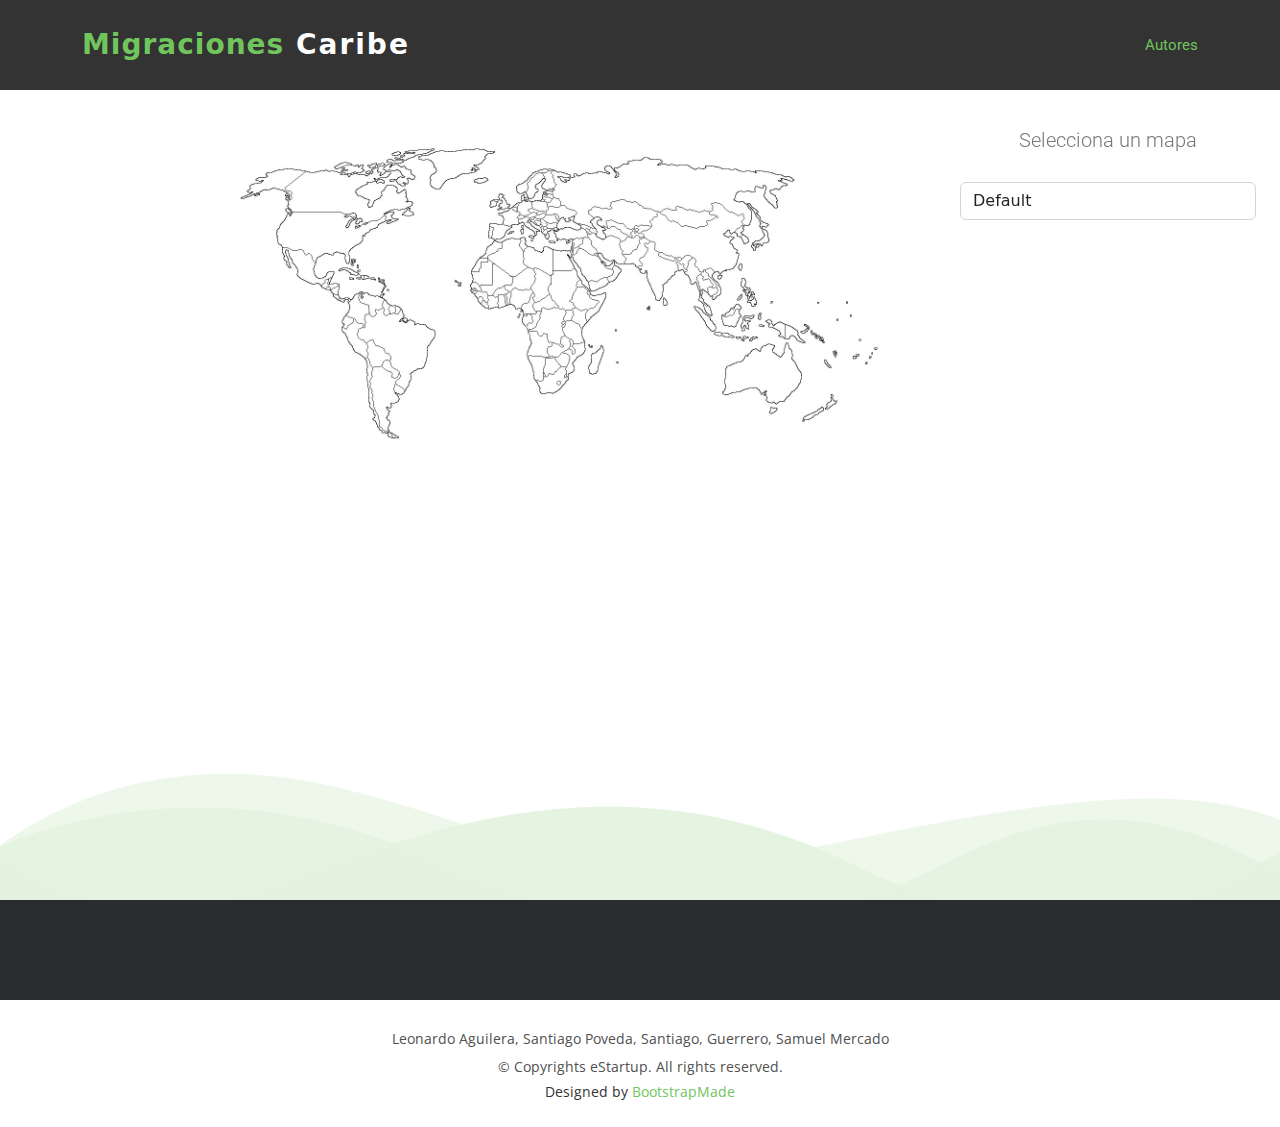
<file: index.html>
<!DOCTYPE html>
<html lang="en">

<head>
  <meta charset="utf-8">
  <meta content="width=device-width, initial-scale=1.0" name="viewport">

  <title>eStartup Bootstrap Template - Index</title>
  <meta content="" name="description">
  <meta content="" name="keywords">

  <!-- Favicons -->
  <link href="assets/img/favicon.png" rel="icon">
  <link href="assets/img/apple-touch-icon.png" rel="apple-touch-icon">

  <!-- Google Fonts -->
  <link href="https://fonts.googleapis.com/css?family=Open+Sans:300,300i,400,400i,700,700i|Roboto:100,300,400,500,700|Philosopher:400,400i,700,700i" rel="stylesheet">

  <!-- Vendor CSS Files -->
  <link href="assets/vendor/aos/aos.css" rel="stylesheet">
  <link href="assets/vendor/bootstrap/css/bootstrap.min.css" rel="stylesheet">
  <link href="assets/vendor/bootstrap-icons/bootstrap-icons.css" rel="stylesheet">
  <link href="assets/vendor/glightbox/css/glightbox.min.css" rel="stylesheet">
  <link href="assets/vendor/swiper/swiper-bundle.min.css" rel="stylesheet">

  <!-- Template Main CSS File -->
  <link href="assets/css/style.css" rel="stylesheet">
  <script src="https://code.jquery.com/jquery-3.6.0.min.js"></script>

  <!-- =======================================================
  * Template Name: eStartup
  * Updated: Mar 10 2023 with Bootstrap v5.2.3
  * Template URL: https://bootstrapmade.com/estartup-bootstrap-landing-page-template/
  * Author: BootstrapMade.com
  * License: https://bootstrapmade.com/license/
  ======================================================== -->
</head>

<body>

  <!-- ======= Header ======= -->
  <header id="header" class="header fixed-top d-flex align-items-center background-color: #7777;">
    <div class="container d-flex align-items-center justify-content-between">

      <div id="logo">
        <h1><a href="index.html"><span>Migraciones</span> Caribe</a></h1>
        <!-- Uncomment below if you prefer to use an image logo -->
        <!-- <a href="index.html"><img src="assets/img/logo.png" alt="" title="" /></a>-->
      </div>

      <nav id="navbar" class="navbar">
        <ul class="ml-auto">
          <li><a class="nav-link scrollto active" href="people.html">Autores</a></li>
        </ul>
        <i class="bi bi-list mobile-nav-toggle"></i>
      </nav>
      <!-- .navbar -->

    </div>
  </header><!-- End Header -->

  <!-- ======= Hero Section ======= -->
  <section id="hero">
    <div class="hero-container mt-3" data-aos="fade-in">
      <div class="container-fluid">
        <div class="row justify-content-center">
          <div class="container-fluid">
            <div class="row">
              <div class="col-12 col-md-8 col-lg-6 mt-3 mt-md-0 mr-3" style="height: 700px; width: 60vw; margin-left: 180px; ">
                <!-- Contenido de la caja -->
                <img id="mapa" src="/assets/img/vacio.jpg" alt="Mapa">
              </div>
              <div class="col-12 col-md-4 col-lg-3 ml-3">
                <h2>Selecciona un mapa</h2>
                <form>
                  <div class="form-group mr-3">
                    <select class="form-control" id="mapa-selector">
                      <option value="vacio.jpg">Default</option>                      
                      <option value="europeos.jpg">Migración Europa</option>
                      <option value="mapa migraciones-1.png">Migración Asia</option>
                      <option value="mapaesclavostitle.jpg">Comercio de Esclavos</option>
                    </select>
                  </div>
                </form>
              </div>              
            </div>
          </div>
        </div>
      </div>      
      </div>      
    </div>
  </section><!-- End Hero Section -->

    <!-- ======= Contact Section ======= ---->


  <!-- ======= Footer ======= -->
  <footer class="footer">

    <div class="copyrights">
      <div class="container">
        <p>Leonardo Aguilera, Santiago Poveda, Santiago, Guerrero, Samuel Mercado</p>
        <p>&copy; Copyrights eStartup. All rights reserved.</p>
        <div class="credits">
          <!--
          All the links in the footer should remain intact.
          You can delete the links only if you purchased the pro version.
          Licensing information: https://bootstrapmade.com/license/
          Purchase the pro version with working PHP/AJAX contact form: https://bootstrapmade.com/buy/?theme=eStartup
        -->
          Designed by <a href="https://bootstrapmade.com/">BootstrapMade</a>
        </div>
      </div>
    </div>

  </footer><!-- End  Footer -->

  <a href="#" class="back-to-top d-flex align-items-center justify-content-center"><i class="bi bi-arrow-up-short"></i></a>

  <!-- Vendor JS Files -->
  <script src="assets/vendor/aos/aos.js"></script>
  <script src="assets/vendor/bootstrap/js/bootstrap.bundle.min.js"></script>
  <script src="assets/vendor/glightbox/js/glightbox.min.js"></script>
  <script src="assets/vendor/swiper/swiper-bundle.min.js"></script>
  <script src="assets/vendor/php-email-form/validate.js"></script>

  <!-- Template Main JS File -->
  <script src="assets/js/main.js"></script>


</body>

</html>
</file>
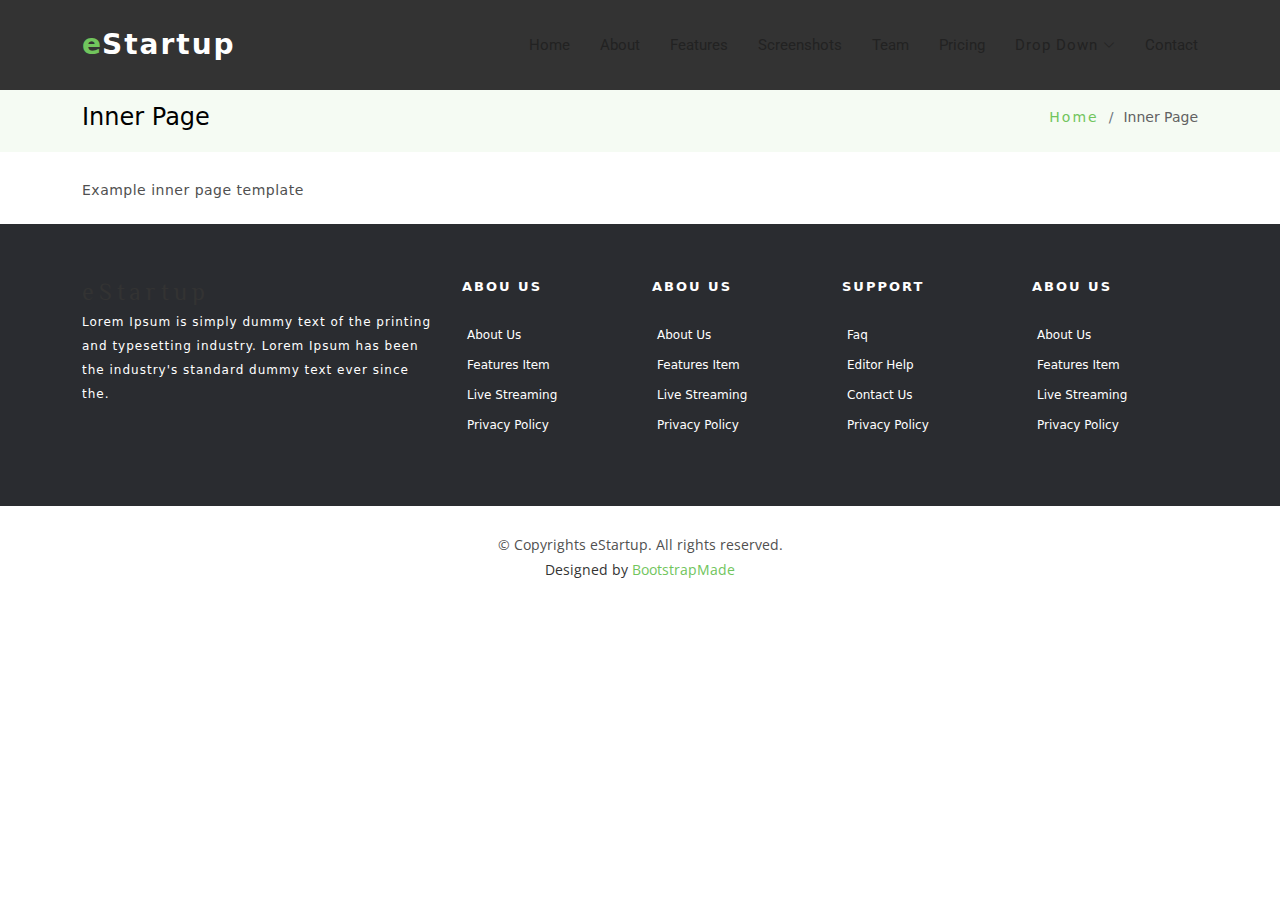
<file: inner-page.html>
<!DOCTYPE html>
<html lang="en">

<head>
  <meta charset="utf-8">
  <meta content="width=device-width, initial-scale=1.0" name="viewport">

  <title>Inner Page - eStartup Bootstrap Template</title>
  <meta content="" name="description">
  <meta content="" name="keywords">

  <!-- Favicons -->
  <link href="assets/img/favicon.png" rel="icon">
  <link href="assets/img/apple-touch-icon.png" rel="apple-touch-icon">

  <!-- Google Fonts -->
  <link href="https://fonts.googleapis.com/css?family=Open+Sans:300,300i,400,400i,700,700i|Roboto:100,300,400,500,700|Philosopher:400,400i,700,700i" rel="stylesheet">

  <!-- Vendor CSS Files -->
  <link href="assets/vendor/aos/aos.css" rel="stylesheet">
  <link href="assets/vendor/bootstrap/css/bootstrap.min.css" rel="stylesheet">
  <link href="assets/vendor/bootstrap-icons/bootstrap-icons.css" rel="stylesheet">
  <link href="assets/vendor/glightbox/css/glightbox.min.css" rel="stylesheet">
  <link href="assets/vendor/swiper/swiper-bundle.min.css" rel="stylesheet">

  <!-- Template Main CSS File -->
  <link href="assets/css/style.css" rel="stylesheet">

  <!-- =======================================================
  * Template Name: eStartup
  * Updated: Mar 10 2023 with Bootstrap v5.2.3
  * Template URL: https://bootstrapmade.com/estartup-bootstrap-landing-page-template/
  * Author: BootstrapMade.com
  * License: https://bootstrapmade.com/license/
  ======================================================== -->
</head>

<body>

  <!-- ======= Header ======= -->
  <header id="header" class="header fixed-top d-flex align-items-center">
    <div class="container d-flex align-items-center justify-content-between">

      <div id="logo">
        <h1><a href="index.html"><span>e</span>Startup</a></h1>
        <!-- Uncomment below if you prefer to use an image logo -->
        <!-- <a href="index.html"><img src="assets/img/logo.png" alt="" title="" /></a>-->
      </div>

      <nav id="navbar" class="navbar">
        <ul>
          <li><a class="nav-link scrollto " href="#hero">Home</a></li>
          <li><a class="nav-link scrollto" href="#about-us">About</a></li>
          <li><a class="nav-link scrollto" href="#features">Features</a></li>
          <li><a class="nav-link scrollto" href="#screenshots">Screenshots</a></li>
          <li><a class="nav-link scrollto" href="#team">Team</a></li>
          <li><a class="nav-link scrollto" href="#pricing">Pricing</a></li>
          <li class="dropdown"><a href="#"><span>Drop Down</span> <i class="bi bi-chevron-down"></i></a>
            <ul>
              <li><a href="#">Drop Down 1</a></li>
              <li class="dropdown"><a href="#"><span>Deep Drop Down</span> <i class="bi bi-chevron-right"></i></a>
                <ul>
                  <li><a href="#">Deep Drop Down 1</a></li>
                  <li><a href="#">Deep Drop Down 2</a></li>
                  <li><a href="#">Deep Drop Down 3</a></li>
                  <li><a href="#">Deep Drop Down 4</a></li>
                  <li><a href="#">Deep Drop Down 5</a></li>
                </ul>
              </li>
              <li><a href="#">Drop Down 2</a></li>
              <li><a href="#">Drop Down 3</a></li>
              <li><a href="#">Drop Down 4</a></li>
            </ul>
          </li>
          <li><a class="nav-link scrollto" href="#contact">Contact</a></li>
        </ul>
        <i class="bi bi-list mobile-nav-toggle"></i>
      </nav><!-- .navbar -->

    </div>
  </header><!-- End Header -->

  <main id="main">

    <!-- ======= Breadcrumbs ======= -->
    <section class="breadcrumbs">
      <div class="container">

        <div class="d-flex justify-content-between align-items-center">
          <h2>Inner Page</h2>
          <ol>
            <li><a href="index.html">Home</a></li>
            <li>Inner Page</li>
          </ol>
        </div>

      </div>
    </section><!-- End Breadcrumbs -->

    <section class="inner-page pt-4">
      <div class="container">
        <p>
          Example inner page template
        </p>
      </div>
    </section>

  </main><!-- End #main -->

  <!-- ======= Footer ======= -->
  <footer class="footer">
    <div class="container">
      <div class="row">

        <div class="col-md-12 col-lg-4">
          <div class="footer-logo">

            <a class="navbar-brand" href="#">eStartup</a>
            <p>Lorem Ipsum is simply dummy text of the printing and typesetting industry. Lorem Ipsum has been the industry's standard dummy text ever since the.</p>

          </div>
        </div>

        <div class="col-sm-6 col-md-3 col-lg-2">
          <div class="list-menu">

            <h4>Abou Us</h4>

            <ul class="list-unstyled">
              <li><a href="#">About us</a></li>
              <li><a href="#">Features item</a></li>
              <li><a href="#">Live streaming</a></li>
              <li><a href="#">Privacy Policy</a></li>
            </ul>

          </div>
        </div>

        <div class="col-sm-6 col-md-3 col-lg-2">
          <div class="list-menu">

            <h4>Abou Us</h4>

            <ul class="list-unstyled">
              <li><a href="#">About us</a></li>
              <li><a href="#">Features item</a></li>
              <li><a href="#">Live streaming</a></li>
              <li><a href="#">Privacy Policy</a></li>
            </ul>

          </div>
        </div>

        <div class="col-sm-6 col-md-3 col-lg-2">
          <div class="list-menu">

            <h4>Support</h4>

            <ul class="list-unstyled">
              <li><a href="#">faq</a></li>
              <li><a href="#">Editor help</a></li>
              <li><a href="#">Contact us</a></li>
              <li><a href="#">Privacy Policy</a></li>
            </ul>

          </div>
        </div>

        <div class="col-sm-6 col-md-3 col-lg-2">
          <div class="list-menu">

            <h4>Abou Us</h4>

            <ul class="list-unstyled">
              <li><a href="#">About us</a></li>
              <li><a href="#">Features item</a></li>
              <li><a href="#">Live streaming</a></li>
              <li><a href="#">Privacy Policy</a></li>
            </ul>

          </div>
        </div>

      </div>
    </div>

    <div class="copyrights">
      <div class="container">
        <p>&copy; Copyrights eStartup. All rights reserved.</p>
        <div class="credits">
          <!--
          All the links in the footer should remain intact.
          You can delete the links only if you purchased the pro version.
          Licensing information: https://bootstrapmade.com/license/
          Purchase the pro version with working PHP/AJAX contact form: https://bootstrapmade.com/buy/?theme=eStartup
        -->
          Designed by <a href="https://bootstrapmade.com/">BootstrapMade</a>
        </div>
      </div>
    </div>

  </footer><!-- End  Footer -->

  <a href="#" class="back-to-top d-flex align-items-center justify-content-center"><i class="bi bi-arrow-up-short"></i></a>

  <!-- Vendor JS Files -->
  <script src="assets/vendor/aos/aos.js"></script>
  <script src="assets/vendor/bootstrap/js/bootstrap.bundle.min.js"></script>
  <script src="assets/vendor/glightbox/js/glightbox.min.js"></script>
  <script src="assets/vendor/swiper/swiper-bundle.min.js"></script>
  <script src="assets/vendor/php-email-form/validate.js"></script>

  <!-- Template Main JS File -->
  <script src="assets/js/main.js"></script>

</body>

</html>
</file>
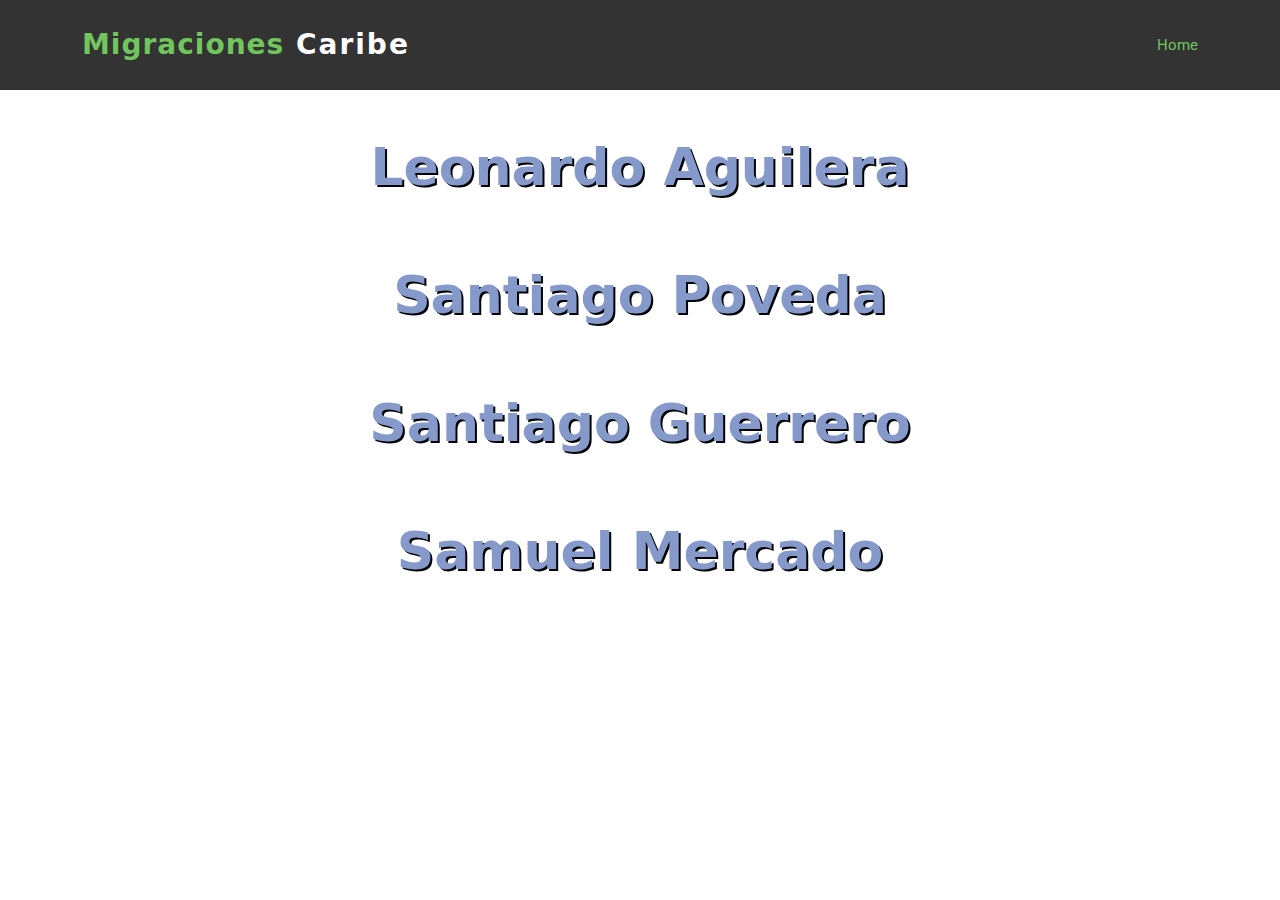
<file: people.html>
<!DOCTYPE html>
<html>
<head>
    <meta charset="utf-8">
    <meta content="width=device-width, initial-scale=1.0" name="viewport">
  
    
    <meta content="" name="description">
    <meta content="" name="keywords">
  
    <!-- Favicons -->
    <link href="assets/img/favicon.png" rel="icon">
    <link href="assets/img/apple-touch-icon.png" rel="apple-touch-icon">
  
    <!-- Google Fonts -->
    <link href="https://fonts.googleapis.com/css?family=Open+Sans:300,300i,400,400i,700,700i|Roboto:100,300,400,500,700|Philosopher:400,400i,700,700i" rel="stylesheet">
  
    <!-- Vendor CSS Files -->
    <link href="assets/vendor/aos/aos.css" rel="stylesheet">
    <link href="assets/vendor/bootstrap/css/bootstrap.min.css" rel="stylesheet">
    <link href="assets/vendor/bootstrap-icons/bootstrap-icons.css" rel="stylesheet">
    <link href="assets/vendor/glightbox/css/glightbox.min.css" rel="stylesheet">
    <link href="assets/vendor/swiper/swiper-bundle.min.css" rel="stylesheet">
  
    <!-- Template Main CSS File -->
    <link href="assets/css/style.css" rel="stylesheet">
    <script src="https://code.jquery.com/jquery-3.6.0.min.js"></script>
  
    <!-- =======================================================
    * Template Name: eStartup
    * Updated: Mar 10 2023 with Bootstrap v5.2.3
    * Template URL: https://bootstrapmade.com/estartup-bootstrap-landing-page-template/
    * Author: BootstrapMade.com
    * License: https://bootstrapmade.com/license/
    ======================================================== -->
	<title>Personas</title>
	<style>
		.containerq {
			display: flex;
			justify-content: center;
			align-items: center;
			height: 100vh;
		}

		.person {
			width: 200px;
			height: 200px;
			border-radius: 50%;
			margin: 0 20px;
			background-size: cover;
			background-position: center;
		}

		.person-1 {
			background-image: url('https://via.placeholder.com/200x200');
		}

		.person-2 {
			background-image: url('https://via.placeholder.com/200x200');
		}

		.person-3 {
			background-image: url('https://via.placeholder.com/200x200');
		}
		.person-4 {
			background-image: url('https://via.placeholder.com/200x200');
		}
	</style>
  
  <style>
		.nombre {
			font-size: 52px;
			font-weight: bold;
			text-align: center;
			margin-bottom: 50px;
			text-shadow: 2px 2px #000000;
			color: #859aca;
		}
		
		.nombre:hover {
			text-shadow: 3px 3px #ff0000;
			color: #ff0000;
			transition: all 0.5s ease;
			cursor: pointer;
		}
	</style>
</head>
<body>
    <header id="header" class="header fixed-top d-flex align-items-center background-color: #7777;">
        <div class="container d-flex align-items-center justify-content-between">
    
          <div id="logo">
            <h1><a href="index.html"><span>Migraciones</span> Caribe</a></h1>
            <!-- Uncomment below if you prefer to use an image logo -->
            <!-- <a href="index.html"><img src="assets/img/logo.png" alt="" title="" /></a>-->
          </div>
    
          <nav id="navbar" class="navbar">
            <ul class="ml-auto">
              <li><a class="nav-link scrollto active" href="index.html">Home</a></li>
            </ul>
            <i class="bi bi-list mobile-nav-toggle"></i>
          </nav>
          <!-- .navbar -->
    
        </div>
    </header><!-- End Header -->
    <section>
      <div class="nombre">Juan Pérez</div>
      <div class="nombre">Leonardo Aguilera</div>
      <div class="nombre">Santiago Poveda</div>
      <div class="nombre">Santiago Guerrero</div>
      <div class="nombre">Samuel Mercado</div>
    </section>


</body>
</html>
</file>
<file: assets/css/style.css>
/**
* Template Name: eStartup
* Updated: Mar 10 2023 with Bootstrap v5.2.3
* Template URL: https://bootstrapmade.com/estartup-bootstrap-landing-page-template/
* Author: BootstrapMade.com
* License: https://bootstrapmade.com/license/
*/

/*--------------------------------------------------------------
# General
--------------------------------------------------------------*/
body {
  background-color: #fff;
  color: #333;
}

h1,
h2,
h3,
h4,
h5,
h6 {
  margin: 0;
}

h2 {
  color: #000;
  font-weight: 600;
}

h4 {
  color: #000;
  font-size: 13px;
  font-weight: 700;
  letter-spacing: 2px;
  text-transform: uppercase;
  line-height: 2;
}

h5 {
  color: #626262;
  font-size: 14px;
  font-weight: 500;
}

a {
  letter-spacing: 2px;
  text-decoration: none;
  color: #71c55d;
}

a:hover {
  color: #92d283;
}

ul {
  letter-spacing: 1px;
}

li {
  color: #626262;
  font-size: 13px;
  font-weight: 400;
  letter-spacing: 2px;
  line-height: 30px;
  text-transform: capitalize;
}

p {
  color: #505050;
  font-size: 14px;
  font-weight: 300;
  letter-spacing: 0.5px;
  line-height: 2;
  margin-bottom: 20px;
}

span {
  letter-spacing: 1px;
}

.container-full {
  padding-left: 0;
  padding-right: 0;
}

.btn {
  border: 1px solid #fff;
  border-radius: 50px;
  color: #fff;
  font-size: 11px;
  font-weight: 600;
  padding: 15px 40px;
  text-transform: uppercase;
  transition: all 0.5s ease-in-out 0s;
}

.btn-default:hover {
  color: #fff;
  background-color: #e6e6e6;
  border-color: #adadad;
}

.fa {
  text-decoration: none;
  font-size: 13px;
}

/*--------------------------------------------------------------
# Back to top button
--------------------------------------------------------------*/
.back-to-top {
  position: fixed;
  visibility: hidden;
  opacity: 0;
  right: 15px;
  bottom: 15px;
  z-index: 996;
  background: #71c55d;
  width: 40px;
  height: 40px;
  border-radius: 4px;
  transition: all 0.4s;
}

.back-to-top i {
  font-size: 28px;
  color: #fff;
  line-height: 0;
}

.back-to-top:hover {
  background: #8bd07b;
  color: #fff;
}

.back-to-top.active {
  visibility: visible;
  opacity: 1;
}

/*--------------------------------------------------------------
# Header
--------------------------------------------------------------*/
#header {
  background: #333;
  z-index: 997;
  transition: all 0.5s ease;
  padding: 20px 0;
}

#header #logo h1 {
  color: #505050;
  font-size: 28px;
  font-weight: 600;
  letter-spacing: 1px;
  margin: 0;
}

#header #logo h1 a {
  color: #ffff;
  display: inline-block;
  text-decoration: none;
}

#header #logo h1 a span {
  color: #71c55d;
}

#header #logo img {
  padding: 0;
  margin: 0;
}

#header.header-scrolled {
  background: #333;
  box-shadow: 0 3px 7px rgba(0, 0, 0, 0.1);
  padding: 12px 0;
}

/*--------------------------------------------------------------
# Navigation Menu
--------------------------------------------------------------*/
/**
* Desktop Navigation 
*/
.navbar {
  padding: 0;
}

.navbar ul {
  margin: 0;
  padding: 0;
  display: flex;
  list-style: none;
  align-items: center;
}

.navbar li {
  position: relative;
}

.navbar a,
.navbar a:focus {
  display: flex;
  align-items: center;
  justify-content: space-between;
  padding: 10px 0 10px 30px;
  font-family: "Roboto", sans-serif;
  font-size: 15px;
  color: #222;
  white-space: nowrap;
  transition: 0.3s;
  letter-spacing: 0;
}

.navbar a i,
.navbar a:focus i {
  font-size: 12px;
  line-height: 0;
  margin-left: 5px;
}

.navbar a:hover,
.navbar .active,
.navbar .active:focus,
.navbar li:hover>a {
  color: #71c55d;
}

.navbar .dropdown ul {
  display: block;
  position: absolute;
  left: 14px;
  top: calc(100% + 30px);
  margin: 0;
  padding: 10px 0;
  z-index: 99;
  opacity: 0;
  visibility: hidden;
  background: #fff;
  box-shadow: 0px 0px 30px rgba(127, 137, 161, 0.25);
  transition: 0.3s;
  border-radius: 4px;
}

.navbar .dropdown ul li {
  min-width: 200px;
}

.navbar .dropdown ul a {
  padding: 10px 20px;
  text-transform: none;
}

.navbar .dropdown ul a i {
  font-size: 12px;
}

.navbar .dropdown ul a:hover,
.navbar .dropdown ul .active:hover,
.navbar .dropdown ul li:hover>a {
  color: #71c55d;
}

.navbar .dropdown:hover>ul {
  opacity: 1;
  top: 100%;
  visibility: visible;
}

.navbar .dropdown .dropdown ul {
  top: 0;
  left: calc(100% - 30px);
  visibility: hidden;
}

.navbar .dropdown .dropdown:hover>ul {
  opacity: 1;
  top: 0;
  left: 100%;
  visibility: visible;
}

@media (max-width: 1366px) {
  .navbar .dropdown .dropdown ul {
    left: -90%;
  }

  .navbar .dropdown .dropdown:hover>ul {
    left: -100%;
  }
}

/**
* Mobile Navigation 
*/
.mobile-nav-toggle {
  color: #222;
  font-size: 28px;
  cursor: pointer;
  display: none;
  line-height: 0;
  transition: 0.5s;
}

.mobile-nav-toggle.bi-x {
  color: #333;
}

@media (max-width: 991px) {
  .mobile-nav-toggle {
    display: block;
  }

  .navbar ul {
    display: none;
  }
}

.navbar-mobile {
  position: fixed;
  overflow: hidden;
  top: 0;
  right: 0;
  left: 0;
  bottom: 0;
  background: rgba(34, 34, 34, 0.9);
  transition: 0.3s;
  z-index: 999;
}

.navbar-mobile .mobile-nav-toggle {
  position: absolute;
  top: 15px;
  right: 15px;
}

.navbar-mobile ul {
  display: block;
  position: absolute;
  top: 55px;
  right: 15px;
  bottom: 15px;
  left: 15px;
  padding: 10px 0;
  border-radius: 6px;
  background-color: #333;
  overflow-y: auto;
  transition: 0.3s;
}

.navbar-mobile a,
.navbar-mobile a:focus {
  padding: 10px 20px;
  font-size: 15px;
  color: #222;
}

.navbar-mobile a:hover,
.navbar-mobile .active,
.navbar-mobile li:hover>a {
  color: #71c55d;
}

.navbar-mobile .getstarted,
.navbar-mobile .getstarted:focus {
  margin: 15px;
}

.navbar-mobile .dropdown ul {
  position: static;
  display: none;
  margin: 10px 20px;
  padding: 10px 0;
  z-index: 99;
  opacity: 1;
  visibility: visible;
  background: #fff;
  box-shadow: 0px 0px 30px rgba(127, 137, 161, 0.25);
}

.navbar-mobile .dropdown ul li {
  min-width: 200px;
}

.navbar-mobile .dropdown ul a {
  padding: 10px 20px;
}

.navbar-mobile .dropdown ul a i {
  font-size: 12px;
}

.navbar-mobile .dropdown ul a:hover,
.navbar-mobile .dropdown ul .active:hover,
.navbar-mobile .dropdown ul li:hover>a {
  color: #71c55d;
}

.navbar-mobile .dropdown>.dropdown-active {
  display: block;
}

/*--------------------------------------------------------------
# Hero Section
--------------------------------------------------------------*/
#hero {
  width: 100%;
  height: calc(100vh - 40px);
  background: url(../img/hero-bg.png) center bottom no-repeat;
  background-size: 100%;
  position: relative;
  margin-top: 40px;
}

@media (min-width: 1025px) {
  #hero {
    background-attachment: fixed;
  }
}

@media (min-width: 1025px) and (max-height: 768px) {
  #hero {
    height: 110vh;
  }
}

@media (max-height: 600px) {
  #hero {
    height: 200vh;
  }
}

#hero .hero-container {
  position: absolute;
  bottom: 0;
  top: 0;
  left: 0;
  right: 0;
  display: flex;
  justify-content: center;
  align-items: center;
  flex-direction: column;
  text-align: center;
}

#hero h1 {
  margin: 0 0 10px 0;
  font-size: 48px;
  font-weight: 700;
  line-height: 56px;
  font-family: "Philosopher", sans-serif;
  color: #71c55d;
}

@media (max-width: 768px) {
  #hero h1 {
    font-size: 28px;
    line-height: 36px;
  }
}

#hero h2 {
  color: #777;
  margin-bottom: 30px;
  font-size: 20px;
  font-family: "Roboto", sans-serif;
  font-weight: 300;
}

@media (max-width: 768px) {
  #hero h2 {
    font-size: 18px;
    line-height: 24px;
    margin-bottom: 30px;
  }
}

#hero img {
  max-width: 95%;
  margin-bottom: 30px;
}

#hero .btn-get-started {
  font-family: "Roboto", sans-serif;
  text-transform: uppercase;
  font-weight: 400;
  font-size: 13px;
  letter-spacing: 1px;
  display: inline-block;
  padding: 11px 36px;
  border-radius: 50px;
  transition: 0.5s;
  margin-bottom: 30px;
  border: 2px solid #71c55d;
  background: #fff;
  color: #71c55d;
  text-decoration: none;
}

#hero .btn-get-started:hover {
  background: #71c55d;
  color: #fff;
}

#hero .btns a {
  color: #555;
  font-size: 11px;
  font-weight: 600;
  text-transform: uppercase;
  margin: 4px 20px;
  text-decoration: none;
  transition: 0.3s;
}

@media (max-width: 575px) {
  #hero .btns a {
    margin: 4px 8px;
  }
}

#hero .btns a:hover {
  color: #71c55d;
}

/*--------------------------------------------------------------
# Sections
--------------------------------------------------------------*/
section {
  overflow: hidden;
}

.padd-section {
  padding-bottom: 80px;
  padding-top: 80px;
}

@media (max-width: 992px) {
  .padd-section {
    padding-top: 40px;
    padding-bottom: 40px;
  }
}

.section-title {
  margin-bottom: 80px;
}

@media (max-width: 992px) {
  .section-title {
    margin-bottom: 40px;
  }
}

.section-title h2 {
  font-family: "Roboto", sans-serif;
  font-size: 45px;
  font-weight: 100;
  letter-spacing: 2px;
  margin-bottom: 20px;
  text-transform: capitalize;
}

.section-title .separator {
  margin: 0;
}

.separator {
  color: #626262;
  font-family: "Roboto", sans-serif;
  font-size: 15px;
  font-weight: 300;
  margin-bottom: 30px;
  text-transform: capitalize;
}

/*--------------------------------------------------------------
# Breadcrumbs
--------------------------------------------------------------*/
.breadcrumbs {
  padding: 20px 0;
  background-color: #f5fbf3;
  min-height: 40px;
  margin-top: 82px;
}

@media (max-width: 992px) {
  .breadcrumbs {
    margin-top: 68px;
  }
}

.breadcrumbs h2 {
  font-size: 24px;
  font-weight: 300;
  margin: 0;
}

@media (max-width: 992px) {
  .breadcrumbs h2 {
    margin: 0 0 10px 0;
  }
}

.breadcrumbs ol {
  display: flex;
  flex-wrap: wrap;
  list-style: none;
  padding: 0;
  margin: 0;
}

.breadcrumbs ol li {
  letter-spacing: 0;
  font-size: 14px;
}

.breadcrumbs ol li+li {
  padding-left: 10px;
}

.breadcrumbs ol li+li::before {
  display: inline-block;
  padding-right: 10px;
  color: #6c757d;
  content: "/";
}

@media (max-width: 768px) {
  .breadcrumbs .d-flex {
    display: block !important;
  }

  .breadcrumbs ol {
    display: block;
  }

  .breadcrumbs ol li {
    display: inline-block;
  }
}

/* Get Started Section
--------------------------------*/
#get-started {
  display: inline-block;
  height: 100%;
  width: 100%;
}

#get-started .feature-block {
  background: #fff none repeat scroll 0 0;
  padding: 30px 20px;
  transition: all 0.5s ease-in-out 0s;
}

#get-started .feature-block img {
  height: 60px;
  margin-bottom: 30px;
  width: 60px;
}

@media (max-width: 991px) {
  #get-started .feature-block {
    margin-bottom: 30px;
  }
}

#get-started .feature-block:hover {
  box-shadow: 0 0 35px rgba(0, 0, 0, 0.1);
  transition: all 0.5s ease-in-out 0s;
}

#get-started .feature-block h4 {
  margin-bottom: 20px;
}

#get-started .feature-block p {
  margin-bottom: 20px;
}

#get-started .feature-block a {
  color: #505050;
  font-size: 12px;
  font-weight: 600;
  text-decoration: none;
  text-transform: capitalize;
  transition: 0.3s;
}

#get-started .feature-block a:hover {
  color: #71c55d;
}

/* About Us Section
--------------------------------*/
#about-us img {
  max-width: 100%;
}

#about-us .about-content {
  padding-top: 60px;
}

#about-us .about-content h2 {
  color: #252525;
  font-family: "roboto";
  font-size: 39px;
  font-weight: 100;
  letter-spacing: 2px;
  margin-bottom: 20px;
  text-transform: capitalize;
}

#about-us .about-content span {
  font-weight: 700;
  padding-right: 10px;
  text-transform: uppercase;
}

#about-us .about-content ul li {
  line-height: 36px;
}

#about-us .about-content ul li .fa {
  padding-right: 20px;
}

/* Features Section
--------------------------------*/
#features {
  display: inline-block;
  height: 100%;
  width: 100%;
}

#features .feature-block {
  background: #fff none repeat scroll 0 0;
  padding: 30px 20px;
  margin-bottom: 30px;
  transition: all 0.5s ease-in-out 0s;
}

#features .feature-block img {
  height: 60px;
  margin-bottom: 30px;
  width: 60px;
}

#features .feature-block:hover {
  box-shadow: 0 0 35px rgba(0, 0, 0, 0.1);
  transition: all 0.5s ease-in-out 0s;
}

#features .feature-block h4 {
  margin-bottom: 20px;
}

#features .feature-block p {
  margin-bottom: 0;
}

/* Screenshots Section
--------------------------------*/
#screenshots .swiper-pagination {
  margin-top: 20px;
  position: relative;
}

#screenshots .swiper-pagination .swiper-pagination-bullet {
  width: 12px;
  height: 12px;
  background-color: #fff;
  opacity: 1;
  border: 1px solid #71c55d;
}

#screenshots .swiper-pagination .swiper-pagination-bullet-active {
  background-color: #71c55d;
}

/* Video Section
--------------------------------*/
#video {
  background: url(../img/video-bg.jpg) center center;
  background-repeat: no-repeat;
  background-size: cover;
  height: 400px;
  overflow: hidden;
}

#video .overlay {
  background: rgba(0, 0, 0, 0.85);
  height: 100%;
}

#video .overlay .play-btn {
  width: 94px;
  height: 94px;
  background: radial-gradient(#71c55d 50%, rgba(113, 197, 93, 0.15) 52%);
  border-radius: 50%;
  display: block;
  margin: 153px auto 0;
  position: relative;
  overflow: hidden;
}

#video .overlay .play-btn::after {
  content: "";
  position: absolute;
  left: 50%;
  top: 50%;
  transform: translateX(-40%) translateY(-50%);
  width: 0;
  height: 0;
  border-top: 10px solid transparent;
  border-bottom: 10px solid transparent;
  border-left: 15px solid #fff;
  z-index: 100;
  transition: all 400ms cubic-bezier(0.55, 0.055, 0.675, 0.19);
}

#video .overlay .play-btn:before {
  content: "";
  position: absolute;
  width: 120px;
  height: 120px;
  animation-delay: 0s;
  animation: pulsate1 2s;
  animation-direction: forwards;
  animation-iteration-count: infinite;
  animation-timing-function: steps;
  opacity: 1;
  border-radius: 50%;
  border: 2px solid rgba(255, 255, 255, 0.5);
  top: -15%;
  left: -15%;
  background: rgba(198, 16, 0, 0);
}

#video .overlay .play-btn:hover::after {
  border-left: 15px solid #71c55d;
  transform: scale(20);
}

#video .overlay .play-btn:hover::before {
  content: "";
  position: absolute;
  left: 50%;
  top: 50%;
  transform: translateX(-40%) translateY(-50%);
  width: 0;
  height: 0;
  border: none;
  border-top: 10px solid transparent;
  border-bottom: 10px solid transparent;
  border-left: 15px solid #fff;
  z-index: 200;
  animation: none;
  border-radius: 0;
}

@keyframes pulsate1 {
  0% {
    transform: scale(0.6, 0.6);
    opacity: 1;
  }

  100% {
    transform: scale(1, 1);
    opacity: 0;
  }
}

/* Team Section
--------------------------------*/
#team .team-block {
  box-shadow: 0 0 35px rgba(0, 0, 0, 0.1);
  height: 254px;
  overflow: hidden;
  position: relative;
  width: 100%;
}

@media (max-width: 991px) {
  #team .team-block {
    margin-bottom: 30px;
  }
}

#team .team-block img {
  width: 100%;
}

#team .team-block .team-content {
  background: #fff none repeat scroll 0 0;
  bottom: 0;
  box-shadow: 0 0 4px 0 rgba(0, 0, 0, 0.2), 0 0 0 0 rgba(0, 0, 0, 0.19);
  bottom: -147px;
  padding: 20px 0;
  position: absolute;
  width: 100%;
  transition: all 0.5s ease-in-out 0s;
}

#team .team-block .team-content ul {
  display: block;
  width: 100%;
}

#team .team-block .team-content ul li {
  display: inline-block;
}

#team .team-block .team-content ul li a {
  color: #626262;
}

#team .team-block .team-content ul li a .fa {
  float: left;
  padding-left: 10px;
  padding-right: 10px;
  transition: 0.3s;
}

#team .team-block .team-content ul li a .fa:hover {
  color: #71c55d;
}

#team .team-block .team-content ul>span {
  display: inline-block;
  font-size: 14px;
  font-weight: 300;
  letter-spacing: 0.5px;
  margin-bottom: 20px;
  text-transform: uppercase;
}

#team .team-block:hover .team-content {
  bottom: 0px;
  transition: all 0.5s ease-in-out 0s;
}

/* Testimonials Section
--------------------------------*/
#testimonials .testimonials-content {
  box-shadow: 0 0 35px rgba(0, 0, 0, 0.1);
  padding: 49px 20px;
}

#testimonials .testimonials-content::before {
  color: #71c55d;
  content: "\f10e";
  display: inline-block;
  font: 70px/1 FontAwesome;
  position: absolute;
  right: 43px;
  text-align: left;
  top: -29px;
}

#testimonials .top-top>h2 {
  font-family: "Roboto" sans-serif;
  font-size: 45px;
  font-weight: 100;
  letter-spacing: 2px;
  margin-bottom: 20px;
  text-transform: capitalize;
}

#testimonials .top-top>h4 {
  font: 700 12px Lato, sans-serif;
}

#testimonials .top-top span {
  font-size: 12px;
  font-weight: 300;
  margin-left: 26px;
}

#testimonials .btm-btm ul li {
  float: left;
  margin: 0 8px;
  border-radius: 50%;
  padding: 0;
  overflow: hidden;
  background: #ddd none repeat scroll 0 0;
  cursor: pointer;
  height: 12px !important;
  width: 12px !important;
  border: 0;
  content: "";
}

#testimonials .btm-btm .active {
  background: #71c55d;
}

.carousel-indicators {
  position: relative;
  bottom: 0;
  left: 0;
  bottom: 0 !important;
  z-index: 15;
  width: auto;
  padding-left: 0;
  margin: 30px auto 0 auto;
  margin-right: auto;
  text-align: center;
  list-style: none;
  margin-bottom: 0;
  display: inline-block;
}

.carousel-indicators li {
  margin: 0;
}

/* Pricing Table Section
--------------------------------*/
#pricing .block-pricing {
  background: #fff;
  box-shadow: 0 0 0 0 rgba(0, 0, 0, 0.2), 0 0 4px 0 rgba(0, 0, 0, 0.19);
  display: inline-block;
  position: relative;
  width: 100%;
  text-align: center;
  padding: 30px 0;
}

@media (max-width: 991px) {
  #pricing .block-pricing {
    margin-bottom: 30px;
  }
}

#pricing .block-pricing .table {
  margin-bottom: 0;
  padding: 30px 15px;
  max-width: 100%;
  width: 100%;
}

#pricing .block-pricing .pricing-table h4 {
  padding-bottom: 30px;
}

#pricing .block-pricing h2 {
  margin-bottom: 30px;
}

#pricing .block-pricing ul {
  list-style: outside none none;
  margin: 10px auto;
  max-width: 240px;
  padding: 0;
}

#pricing .block-pricing ul li {
  border-bottom: 1px solid rgba(153, 153, 153, 0.3);
  padding: 12px 0;
  text-align: center;
}

#pricing .block-pricing ul li b {
  color: #3c4857;
}

#pricing .block-pricing .pricing-table .table_btn a {
  background: #71c55d;
  color: #fff;
  margin: 0;
  display: inline-block;
}

#pricing .block-pricing .pricing-table .table_btn a:hover {
  background: #55b03f;
}

#pricing .block-pricing .pricing-table .table_btn a .fa {
  font-size: 13px;
  margin-right: 5px;
}

/* Blog Section
--------------------------------*/
@media (max-width: 991px) {
  #blog .block-blog {
    margin-bottom: 30px;
  }
}

#blog .block-blog img {
  width: 100%;
}

#blog .block-blog .content-blog {
  box-shadow: 0 0 0 0 rgba(0, 0, 0, 0.2), 0 0 4px 0 rgba(0, 0, 0, 0.19);
  display: inline-block;
  min-height: 125px;
  padding: 20px 10px;
  width: 100%;
}

#blog .block-blog .content-blog h4 {
  line-height: 24px;
  margin-bottom: 20px;
  text-transform: capitalize;
  font-weight: normal;
  letter-spacing: 0;
  font-size: 16px;
}

#blog .block-blog .content-blog h4 a {
  color: #555;
  text-decoration: none;
  transition: 0.3s;
}

#blog .block-blog .content-blog h4 a:hover {
  color: #71c55d;
}

#blog .block-blog .content-blog>span {
  float: left;
  font-size: 12px;
}

#blog .block-blog .content-blog a.readmore {
  color: #505050;
  font-size: 12px;
  font-weight: 600;
  text-decoration: none;
  transition: 0.3s;
  letter-spacing: 0;
  text-transform: capitalize;
}

#blog .block-blog .content-blog a.readmore:hover {
  color: #71c55d;
}

/* Newsletter Section
--------------------------------*/
#newsletter {
  background: rgba(0, 0, 0, 0) url(../img/newsletter-bg.jpg) no-repeat center top fixed;
  background-size: cover;
}

#newsletter .overlay {
  background: linear-gradient(rgba(255, 255, 255, 0.9) 0%, rgba(255, 255, 255, 0.2) 95%);
  height: 100%;
  width: 100%;
}

#newsletter .form-control {
  background-color: transparent;
  border: 1px solid #dddddd;
  border-radius: 0;
  color: #888;
  font-size: 11px;
  font-weight: 600;
  height: 50px;
  text-align: center;
  width: 70%;
  background: #fff;
}

@media (max-width: 575px) {
  #newsletter .form-control {
    margin-bottom: 30px;
    width: 100%;
  }
}

#newsletter .form-control:focus {
  border-color: #71c55d;
  box-shadow: none;
  outline: 0 none;
}

#newsletter .btn {
  background: #71c55d;
  border: 0;
  border-radius: 0;
  height: 50px;
  width: 30%;
  transition: 0.3s;
}

@media (max-width: 575px) {
  #newsletter .btn {
    width: 100%;
  }
}

#newsletter .btn:hover {
  background: #55b03f;
}

#newsletter .btn .fa {
  padding-right: 10px;
}

#newsletter ul {
  display: inline-block;
  margin-top: 40px;
  margin-bottom: 0;
}

#newsletter ul li {
  background: #71c55d;
  border-radius: 50px;
  float: left;
  height: 35px;
  line-height: 35px;
  margin-left: 10px;
  margin-right: 10px;
  width: 35px;
  transition: 0.3s;
  display: flex;
  align-items: center;
  justify-content: center;
}

#newsletter ul li a {
  display: flex;
  align-items: center;
  justify-content: center;
}

#newsletter ul li:hover {
  background: #55b03f;
}

#newsletter ul li i {
  color: #fff;
  line-height: 0;
}

/* Contact Section
--------------------------------*/
#contact {
  background: #fff;
}

#contact .info {
  color: #222;
}

#contact .info i {
  font-size: 32px;
  color: #71c55d;
  float: left;
  line-height: 0;
}

#contact .info p {
  padding: 0 0 10px 50px;
  margin-bottom: 20px;
  line-height: 22px;
  font-size: 14px;
}

#contact .info .email p {
  padding-top: 5px;
}

#contact .social-links {
  padding: 20px 0;
}

#contact .social-links a {
  font-size: 18px;
  display: inline-block;
  background: #71c55d;
  color: #fff;
  line-height: 1;
  padding: 6px 0 8px 0;
  border-radius: 50%;
  text-align: center;
  width: 36px;
  height: 36px;
  transition: 0.3s;
}

#contact .social-links a:hover {
  background: #55b03f;
  color: #fff;
}

#contact .php-email-form .validate {
  display: none;
  color: red;
  margin: 0 0 15px 0;
  font-weight: 400;
  font-size: 13px;
}

#contact .php-email-form .error-message {
  display: none;
  color: #fff;
  background: #ed3c0d;
  text-align: left;
  padding: 15px;
  font-weight: 600;
}

#contact .php-email-form .error-message br+br {
  margin-top: 25px;
}

#contact .php-email-form .sent-message {
  display: none;
  color: #fff;
  background: #18d26e;
  text-align: center;
  padding: 15px;
  font-weight: 600;
}

#contact .php-email-form .loading {
  display: none;
  background: #fff;
  text-align: center;
  padding: 15px;
}

#contact .php-email-form .loading:before {
  content: "";
  display: inline-block;
  border-radius: 50%;
  width: 24px;
  height: 24px;
  margin: 0 10px -6px 0;
  border: 3px solid #18d26e;
  border-top-color: #eee;
  animation: animate-loading 1s linear infinite;
}

#contact .php-email-form input,
#contact .php-email-form textarea {
  border-radius: 0;
  box-shadow: none;
  font-size: 14px;
}

#contact .php-email-form input:focus,
#contact .php-email-form textarea:focus {
  border-color: #71c55d;
}

#contact .php-email-form input {
  padding: 10px 15px;
}

#contact .php-email-form textarea {
  padding: 12px 15px;
}

#contact .php-email-form button[type=submit] {
  background: #71c55d;
  border: 0;
  padding: 10px 24px;
  color: #fff;
  transition: 0.4s;
}

#contact .php-email-form button[type=submit]:hover {
  background: #92d283;
}

@keyframes animate-loading {
  0% {
    transform: rotate(0deg);
  }

  100% {
    transform: rotate(360deg);
  }
}

/*--------------------------------------------------------------
# Footer
--------------------------------------------------------------*/
.footer {
  background: #2a2c30;
  padding-top: 50px;
}

.footer .footer-logo .navbar-brand {
  color: #333;
  display: inline-block;
  float: none;
  font-family: "Philosopher", sans-serif;
  font-size: 24px;
  font-weight: 500;
  height: 100%;
  letter-spacing: 0.2em;
  padding-left: 0;
  padding-top: 0;
}

.footer .footer-logo p {
  color: #fff;
  font-size: 12px;
  letter-spacing: 1px;
}

.footer .list-menu>h4 {
  color: #fff;
  padding-bottom: 20px;
}

.footer .list-menu ul li a {
  color: #fff;
  font-size: 12px;
  padding-left: 5px;
  text-decoration: none;
  letter-spacing: 0;
}

.footer .copyrights {
  background: #fff;
  margin-top: 50px;
  text-align: center;
  padding: 25px;
}

.footer .copyrights p,
.footer .copyrights .credits {
  margin: 0;
  padding: 0;
  font-family: "Open Sans", sans-serif;
  font-weight: normal;
  font-size: 14px;
  letter-spacing: 0;
}

.footer .copyrights p a,
.footer .copyrights .credits a {
  letter-spacing: 0;
  color: #71c55d;
}
</file>
